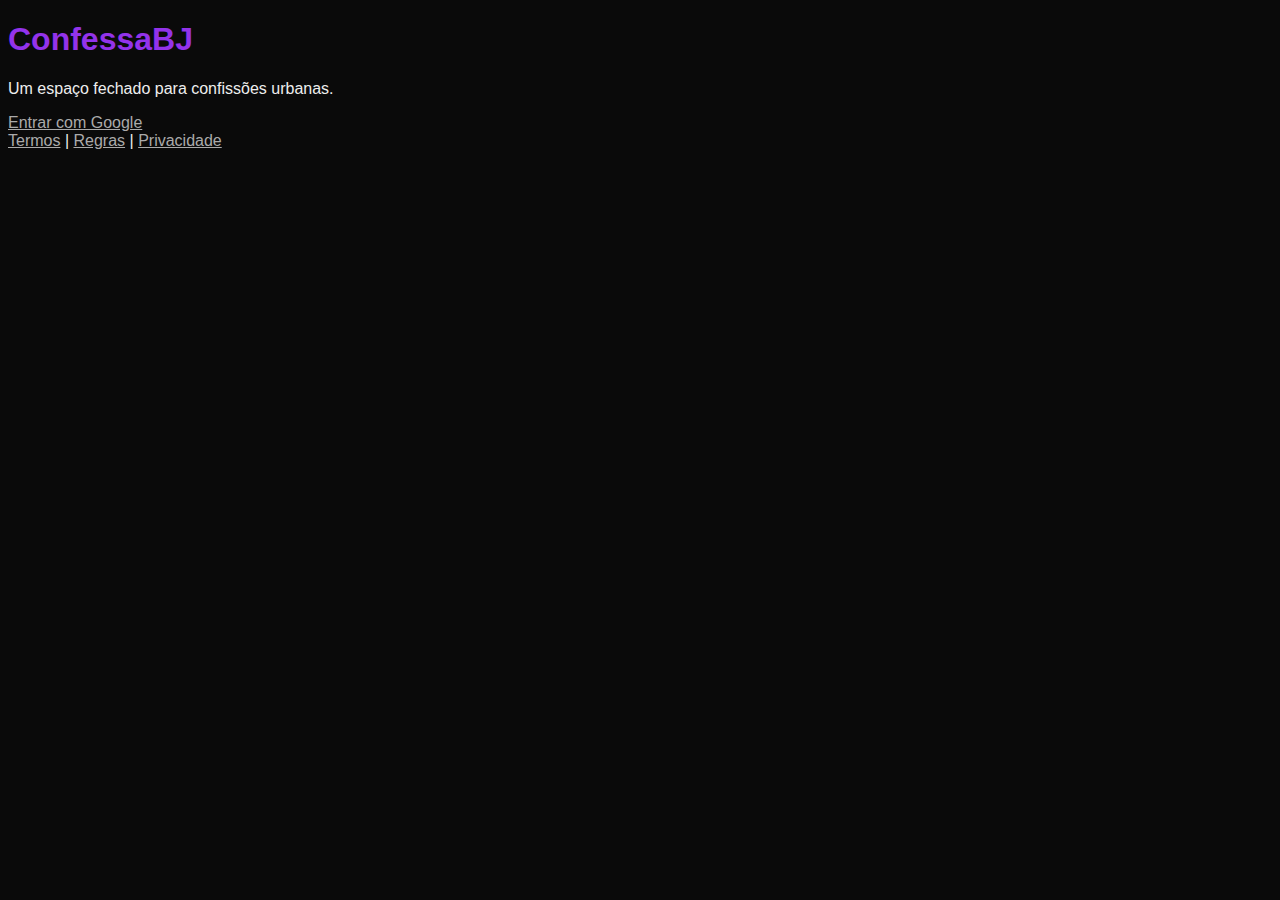
<file: public/index.html>
<!DOCTYPE html>
<html lang="pt-BR">
<head>
  <meta charset="UTF-8">
  <title>ConfessaBJ</title>
  <link rel="stylesheet" href="css/style.css">
</head>
<body>
  <div class="container">
    <h1>ConfessaBJ</h1>
    <p>Um espaço fechado para confissões urbanas.</p>

    <a href="pages/login.html" class="btn">Entrar com Google</a>

    <footer>
      <a href="pages/termos.html">Termos</a> |
      <a href="pages/regras.html">Regras</a> |
      <a href="pages/privacidade.html">Privacidade</a>
    </footer>
  </div>
</body>
</html>
</file>
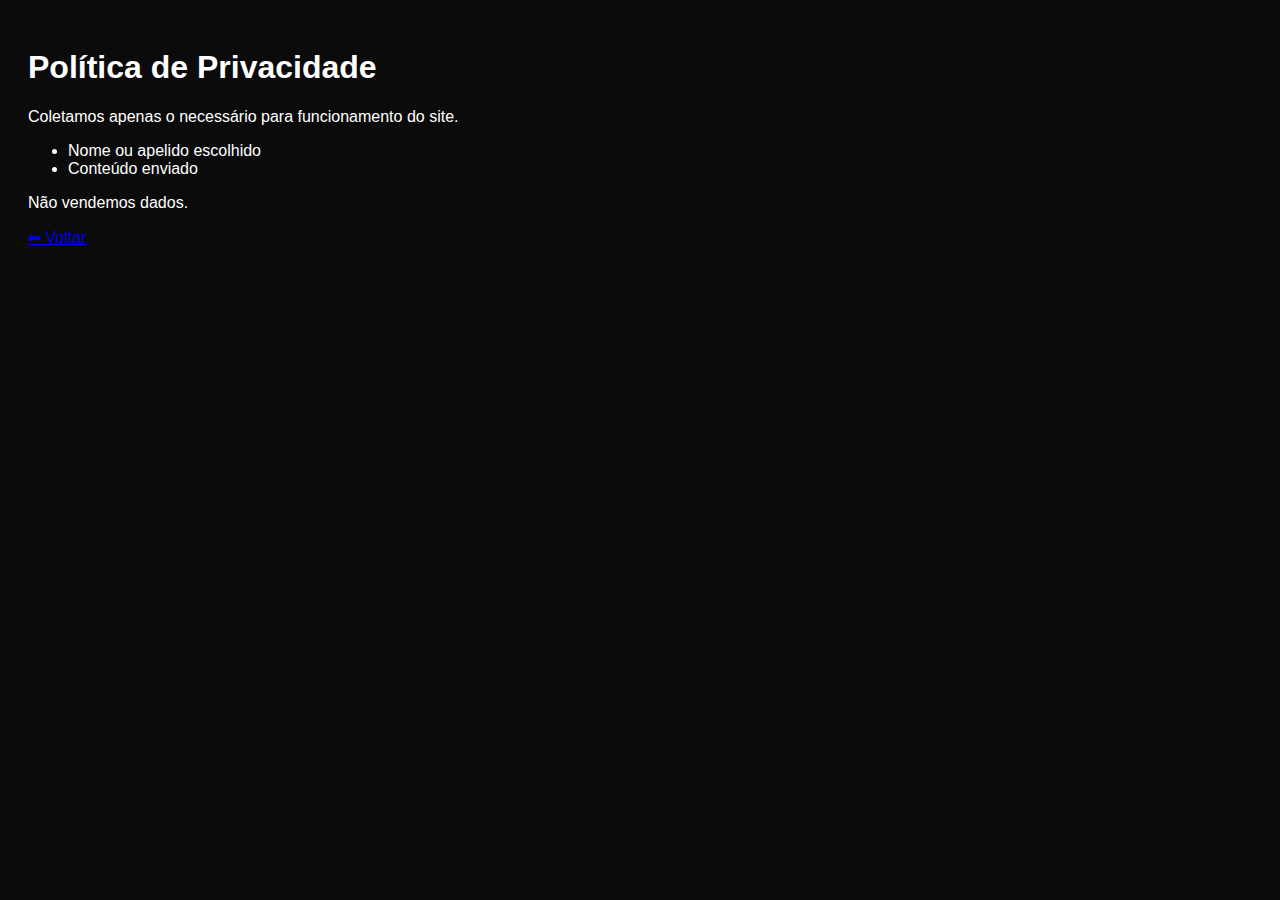
<file: privacidade.html>
<!DOCTYPE html>
<html lang="pt-br">
<head>
  <meta charset="UTF-8">
  <title>Privacidade - ConfessaBJ</title>
</head>
<body style="background:#0b0b0b;color:white;font-family:sans-serif;padding:20px">
  <h1>Política de Privacidade</h1>
  <p>Coletamos apenas o necessário para funcionamento do site.</p>

  <ul>
    <li>Nome ou apelido escolhido</li>
    <li>Conteúdo enviado</li>
  </ul>

  <p>Não vendemos dados.</p>

  <a href="index.html">⬅ Voltar</a>
</body>
</html>
</file>
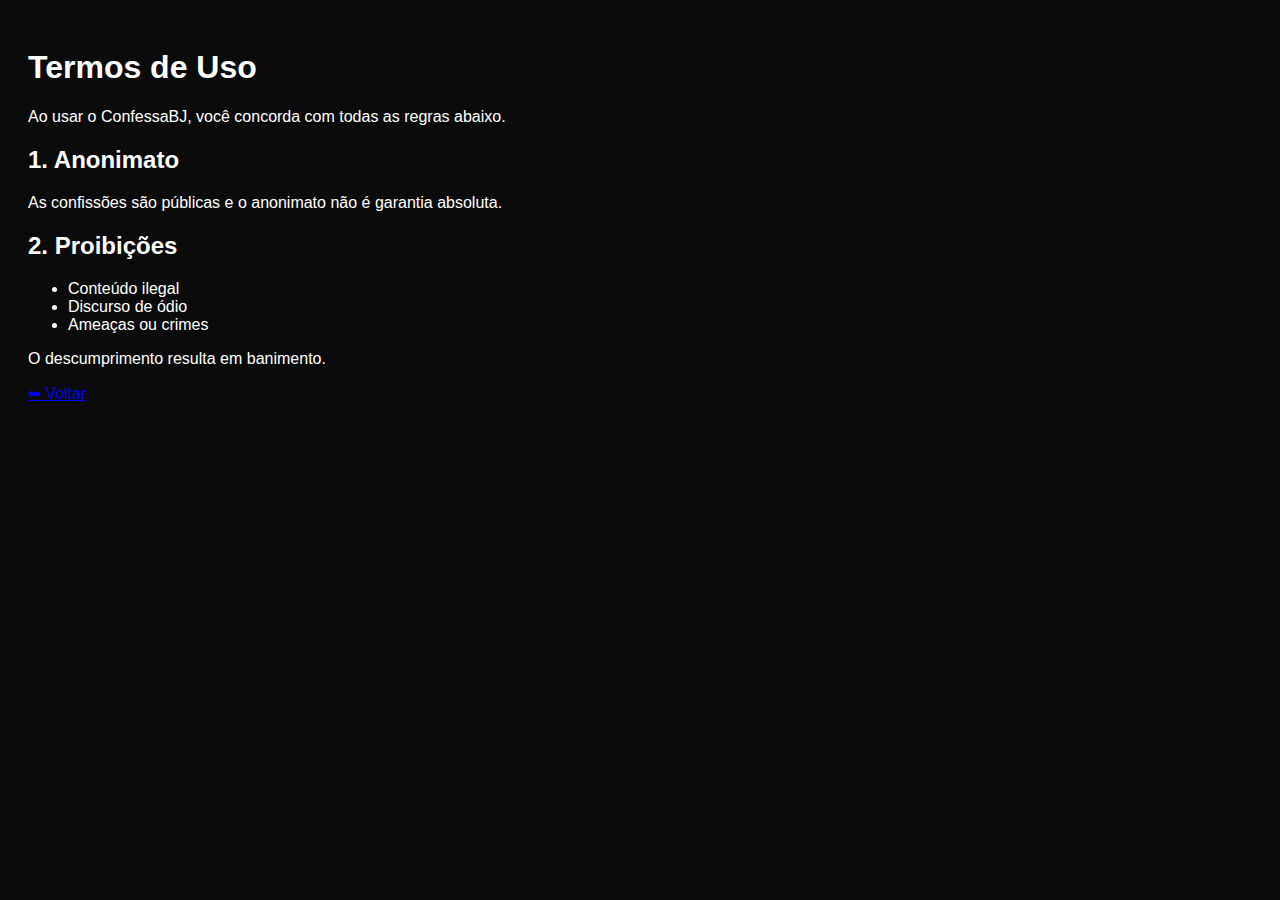
<file: termos.html>
<!DOCTYPE html>
<html lang="pt-br">
<head>
  <meta charset="UTF-8">
  <title>Termos de Uso - ConfessaBJ</title>
</head>
<body style="background:#0b0b0b;color:white;font-family:sans-serif;padding:20px">
  <h1>Termos de Uso</h1>
  <p>Ao usar o ConfessaBJ, você concorda com todas as regras abaixo.</p>

  <h2>1. Anonimato</h2>
  <p>As confissões são públicas e o anonimato não é garantia absoluta.</p>

  <h2>2. Proibições</h2>
  <ul>
    <li>Conteúdo ilegal</li>
    <li>Discurso de ódio</li>
    <li>Ameaças ou crimes</li>
  </ul>

  <p>O descumprimento resulta em banimento.</p>

  <a href="index.html">⬅ Voltar</a>
</body>
</html>
</file>
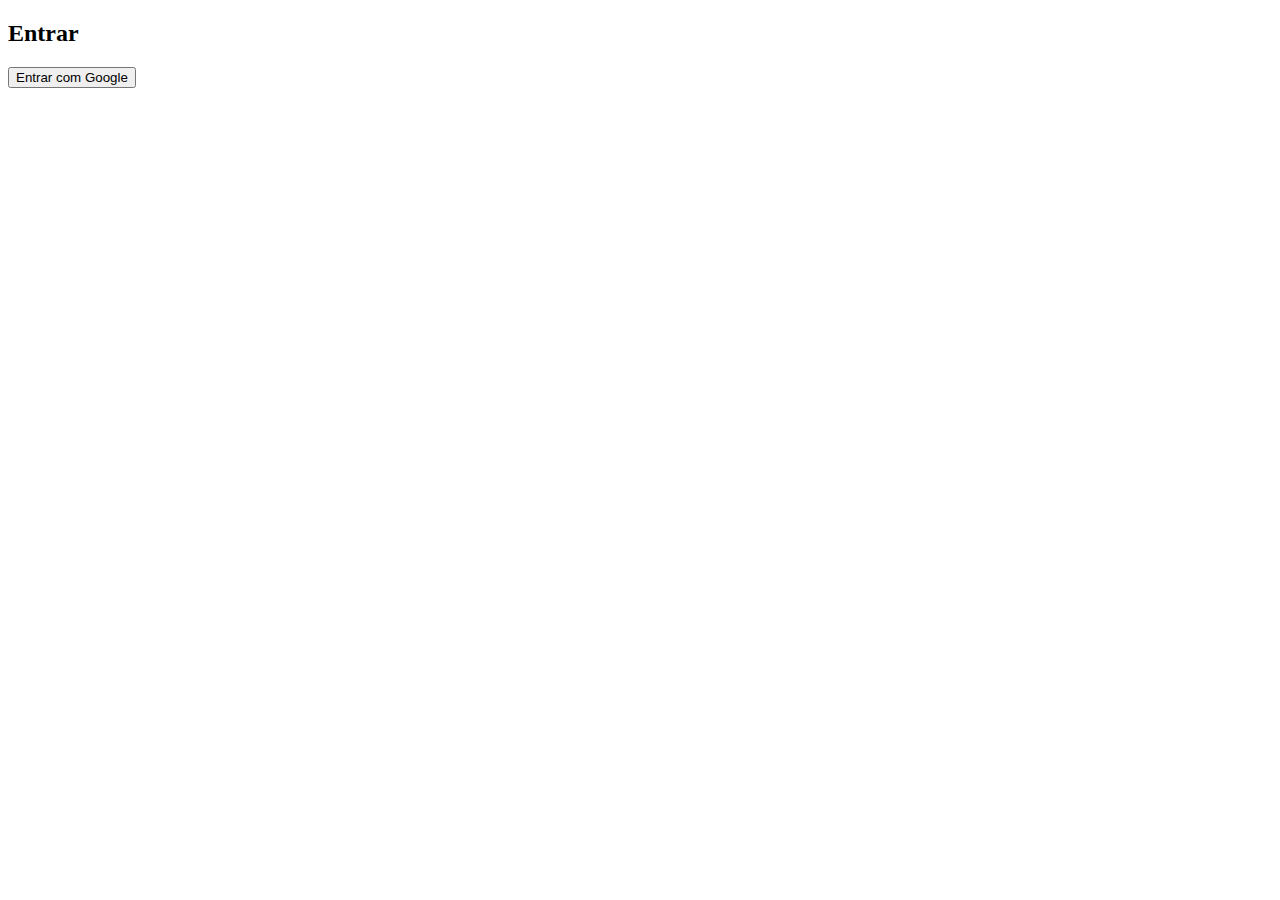
<file: public/pages/login.html>
<!DOCTYPE html>
<html>
<head>
  <title>Login - ConfessaBJ</title>
  <script src="../js/firebase.js"></script>
</head>
<body>
  <h2>Entrar</h2>
  <button onclick="login()">Entrar com Google</button>

  <script>
    function login() {
      const provider = new firebase.auth.GoogleAuthProvider();
      firebase.auth().signInWithPopup(provider)
        .then(() => {
          window.location.href = "feed.html";
        });
    }
  </script>
</body>
</html>
</file>
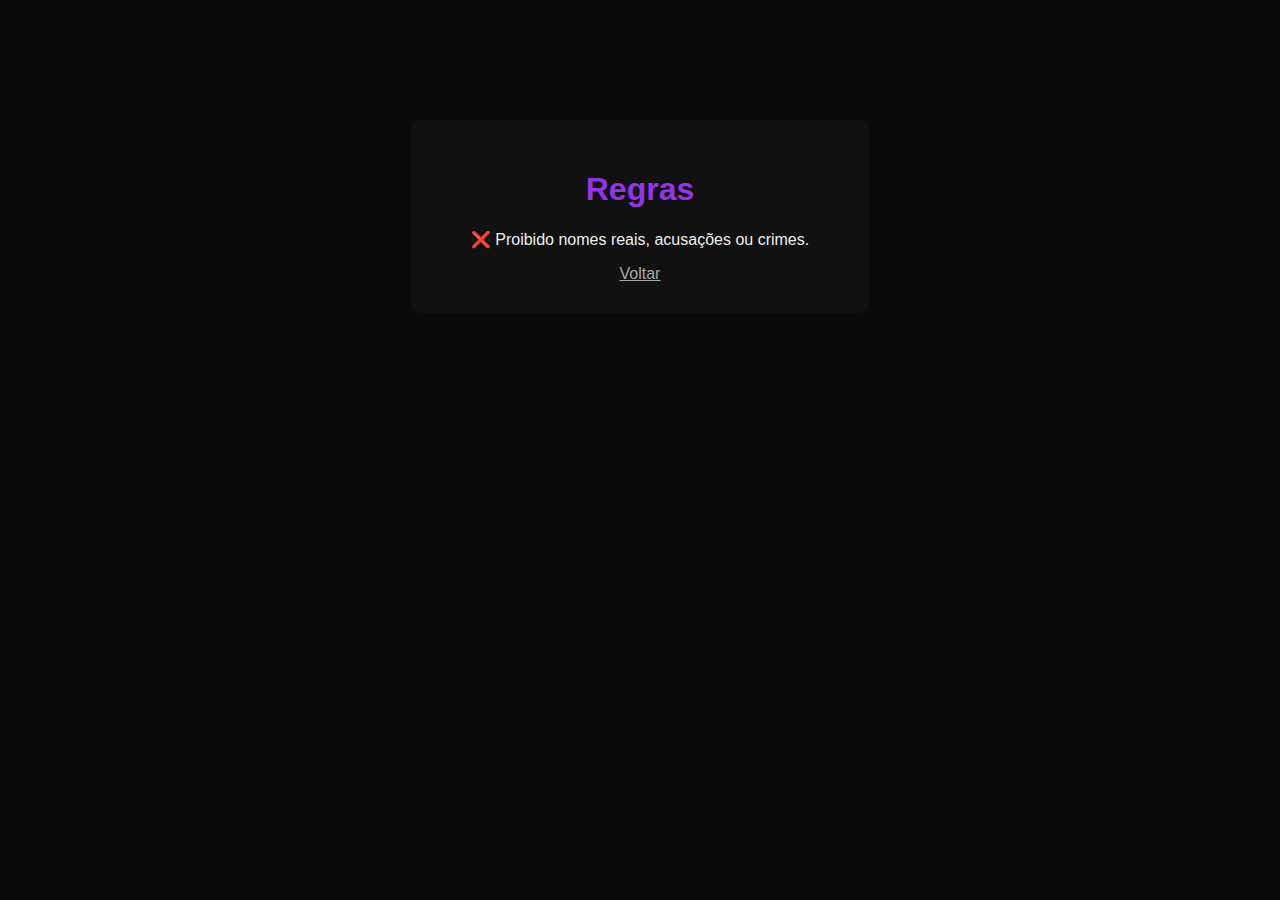
<file: public/pages/regras.html>
<!DOCTYPE html>
<html>
<head>
  <meta charset="UTF-8">
  <title>Regras</title>
  <link rel="stylesheet" href="../css/style.css">
</head>
<body>
  <div class="box">
    <h1>Regras</h1>
    <p>❌ Proibido nomes reais, acusações ou crimes.</p>
    <a href="../index.html">Voltar</a>
  </div>
</body>
</html>
</file>
<file: public/css/style.css>
body {
  background:#0a0a0a;
  color:#eee;
  font-family: Arial, sans-serif;
}
.box {
  max-width:400px;
  margin:120px auto;
  padding:30px;
  background:#111;
  border-radius:12px;
  text-align:center;
}
h1 { color:#9333ea; }
a { color:#aaa; }
</file>
